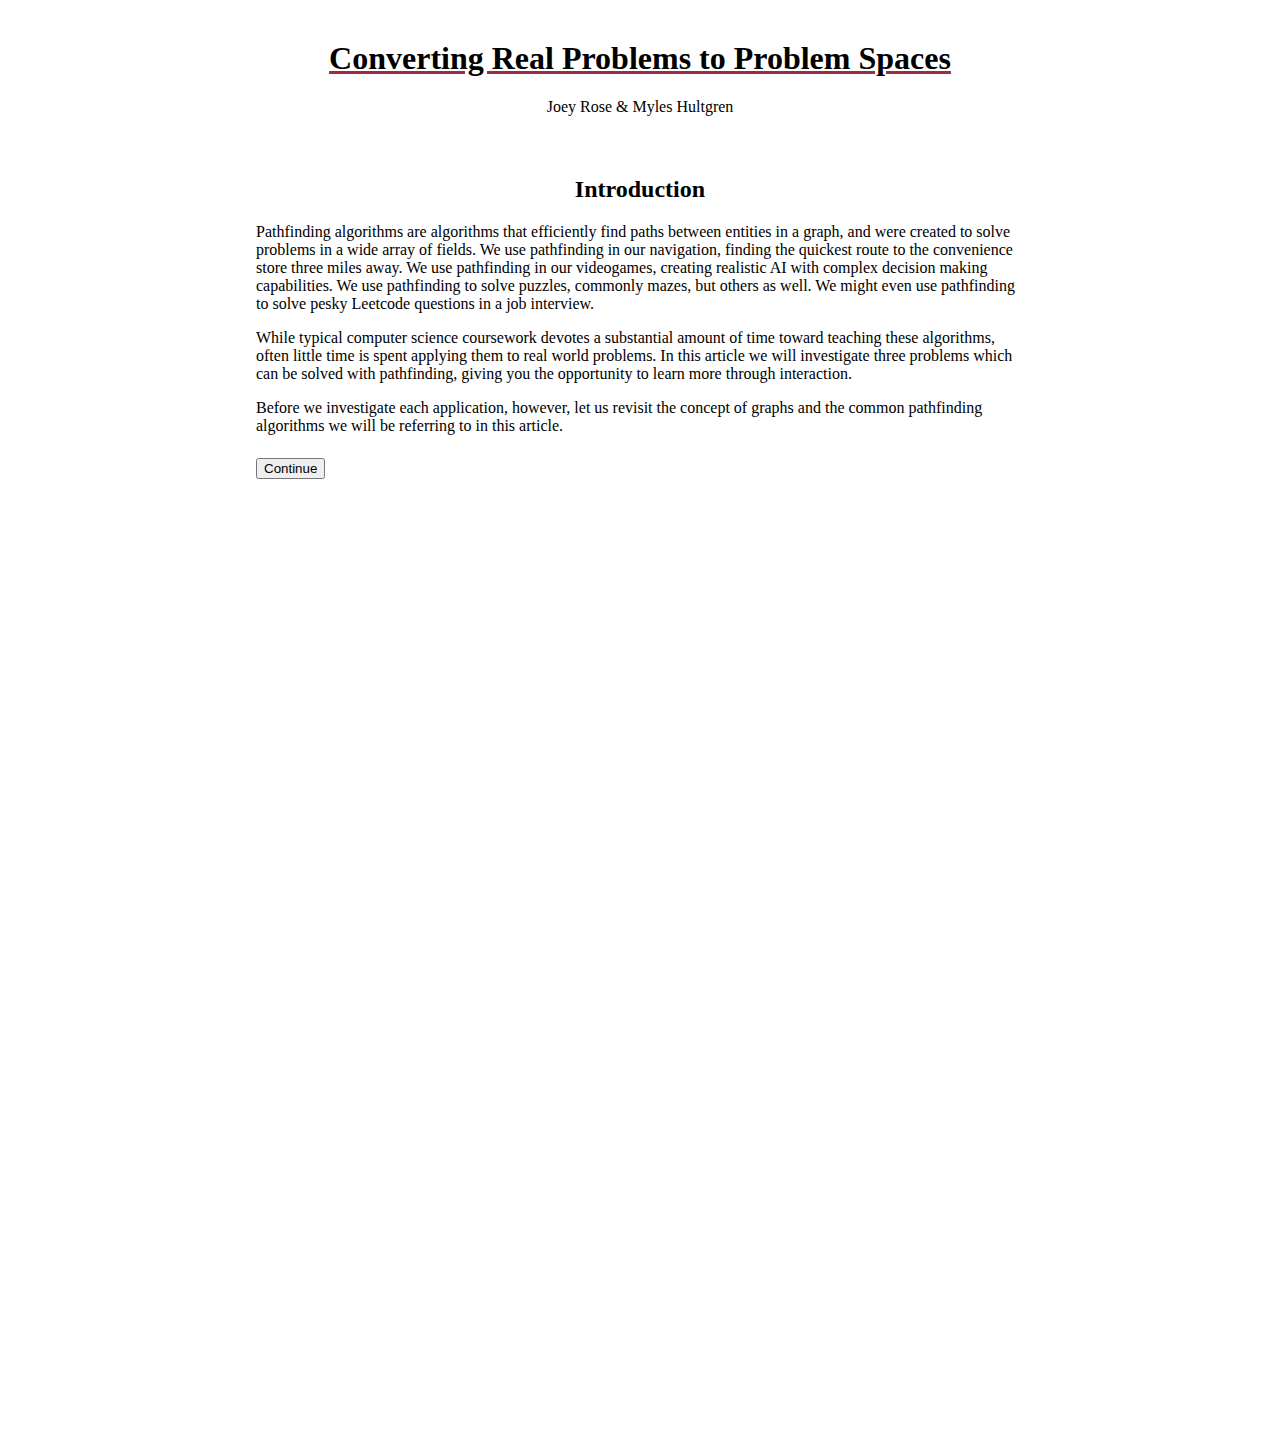
<file: index.html>
<!DOCTYPE html>
<html>
<head>
    <link href="https://cdn.jsdelivr.net/npm/bootstrap@5.0.0-beta3/dist/css/bootstrap.min.css" rel="stylesheet" integrity="sha384-eOJMYsd53ii+scO/bJGFsiCZc+5NDVN2yr8+0RDqr0Ql0h+rP48ckxlpbzKgwra6" crossorigin="anonymous">
    <link rel="stylesheet" href="styles.css">
    <link rel="stylesheet" href="https://cdnjs.cloudflare.com/ajax/libs/font-awesome/4.7.0/css/font-awesome.min.css">
</head>
<body>

    <div class="header">
        <h1>Converting Real Problems to Problem Spaces</h1>
        <p class="text-muted">Joey Rose &amp; Myles Hultgren</p>
    </div>

    <div>
        <div class="newSection">
            <div class="header">
                <h2>Introduction</h2>
            </div>
            <p>
                Pathfinding algorithms are algorithms that efficiently find paths between entities in a graph, and were created to solve problems in a wide array of fields. We use pathfinding in our navigation, finding the quickest route to the convenience store three miles away. We use pathfinding in our videogames, creating realistic AI with complex decision making capabilities. We use pathfinding to solve puzzles, commonly mazes, but others as well. We might even use pathfinding to solve pesky Leetcode questions in a job interview. 
            </p>
            <p>
                While typical computer science coursework devotes a substantial amount of time toward teaching these algorithms, often little time is spent applying them to real world problems. In this article we will investigate three problems which can be solved with pathfinding, giving you the opportunity to learn more through interaction.
            </p>
            <p>
                Before we investigate each application, however, let us revisit the concept of graphs and the common pathfinding algorithms we will be referring to in this article.
            </p>
            <button class="btn btn-outline-dark btn-sm continueButton" onclick="reveal_or_hide_next_div(this.parentElement.nextElementSibling, true)">Continue</button>
        </div>

        <div class = "newSection hiddenElement">
            <div class="header">
                <h3>Graphs</h3>
            </div>
            <p>
                A graph is a data structure where data is stored in a collection of interconnected vertices (nodes) and paths (edges). The ways in which nodes are connected by edges determines the type of graph as well. If the edges have a “cost” or “weight” associated with them, the graph is considered weighted rather than unweighted. In addition, if edges connect nodes in both directions, the graph is referred to as undirected as opposed to directed. Lastly, in a directed graph, if edges connect nodes in a loop of any size, the graph is classified as cyclic instead of acyclic. 
            </p>
            <button class="btn btn-outline-dark btn-sm continueButton" onclick="reveal_or_hide_next_div(this.parentElement.nextElementSibling, true)">Continue</button>
        </div>

        <div class = "newSection hiddenElement">
            <div class="header">
                <h3>Breadth-First Search (BFS)</h3>
            </div>

            <p>
                One of the most common pathfinding algorithms, Breadth First Search uses a queue to examine each neighbor of the source node before arriving at its destination. Starting at the source node, BFS checks each neighbor before moving on to each neighbor of those neighbors in turn, expanding outwards equally in all directions from the source as it searches.
            </p>
            <p>
                BFS guarantees the shortest path from source to destination in an unweighted graph, albeit in a fairly inefficient manner.
            </p>  
            <p>  
                Interact with the dropdown to see an example of the BFS in action. Watch as it examines each neighbor in turn before expanding outwards!
            </p>
            <div>
                <form onsubmit="show_video(this); return false;" class="form-inline">
                    <label for="intro-bfs">Choose an algorithm:</label>
                    <div style="display: flex;">
                        <select class="form-select form-select-lg" id="intro-bfs" name="intro-bfs">
                            <option value = "">No thanks</option>
                            <option value = "intro_bfs.mp4">Breadth-First</option>
                        </select>
                        <button class="selectButton btn btn-outline-dark" type="submit">Submit</button>
                    </div>
                </form>
                <video autoplay loop muted width="500" height="300" style="display: none;"></video>
            </div>
            <button class="btn btn-outline-dark btn-sm continueButton" onclick="reveal_or_hide_next_div(this.parentElement.nextElementSibling, true)">Continue</button>
        </div>

        <div class = "newSection hiddenElement">
            <div class="header">
                <h3>Depth-First Search (DFS)</h3>
            </div>

            <p>
                While BFS expands in all directions as it searches, Depth First Search algorithms use a stack to search as far as possible down one path, backtracking when a node with no more neighbors is reached. Starting at the source node, DFS examines each neighbor as far as it can go, before moving on to the next neighbor of the source node.        
            </p>
            <p>
                Unlike BFS, DFS does not guarantee the shortest path. However, it can be the preferred algorithm for larger graphs where the destination node is likely to be far from the source node, as fewer nodes can be visited in the process.
            </p>  
            <p>  
                Below is the same example, this time of the DFS. Note how it finishes each path before checking the path of neighboring nodes.
            </p>
            <div>
                <form onsubmit="show_video(this); return false;">
                    <label for="intro-dfs">Choose an algorithm:</label>
                    <div style="display: flex;">
                        <select class="form-select form-select-lg" id="intro-dfs" name="intro-bfs">
                            <option value = "">No thanks</option>
                            <option value = "intro_dfs.mp4">Depth-First</option>
                        </select>
                        <button class="selectButton btn btn-outline-dark" type="submit">Submit</button>
                    </div>
                </form>
                <video autoplay loop muted width="500" height="300" style="display: none;"></video>
            </div>
            <button class="btn btn-outline-dark btn-sm continueButton" onclick="reveal_or_hide_next_div(this.parentElement.nextElementSibling, true)">Continue</button>
        </div>

        <div class = "newSection hiddenElement">
            <div class="header">
                <h3>Dijkstra's Algorithm</h3>
            </div>
            <p>
                Created in 1956 by Edsger Dijkstra, Dijkstra’s algorithm uses a priority queue to find the shortest path. Dijkstra’s priority queue consists of paths ranked by their total cost, or the sum of all the edge weights that make up the path, such that the path with the minimum total cost exists at the top of the queue. By prioritizing visiting nodes that minimize overall cost, Dijkstra’s algorithm ensures that the path of lowest cost is always being dealt with, thus guaranteeing a shortest path. Dijkstra’s algorithm excels when used with weighted graphs, where edge weights distinguish shortest paths from shortest paths in the euclidean sense.
            <p>
            <p>  
                One thing to keep in mind is that, due to the priority queue requiring reordering when adding a new node to the queue, Dijkstra’s algorithm has added time complexity in that regard.
            </p>
            <p>Check out what it looks like here!</p>
            <div>
                <form onsubmit="show_video(this); return false;">
                    <label for="intro-dijkstras">Choose an algorithm:</label>
                    <div style="display: flex;">
                        <select class="form-select form-select-lg" id="intro-dijkstras" name="intro-bfs">
                            <option value = "">No thanks</option>
                            <option value = "intro_dijkstras.mp4">Dijkstra’s algorithm</option>
                        </select>
                        <button class="selectButton btn btn-outline-dark" type="submit">Submit</button>
                    </div>
                </form>
                <video autoplay loop muted width="500" height="300" style="display: none;"></video>
            </div>
            <button class="btn btn-outline-dark btn-sm continueButton" onclick="reveal_or_hide_next_div(this.parentElement.nextElementSibling, true)">Continue</button>
        </div>

        <div class = "newSection hiddenElement">
            <div class="header">
                <h3>A* Algorithm</h3>
            </div>

            <p>
                The A* algorithm builds on top of Dijkstra’s algorithm, taking both total path cost and the distance of a node from the destination node into account when adding new paths to the priority queue.
            <p>
            <p>  
                By doing so, A* ensures that the shortest path that approaches the destination node is taken into account, usually requiring the examination of fewer nodes. However, because the distance from the destination heuristic may not be applicable to all types of problems, A* may not be an appropriate algorithm in all cases.
            </p>
            <p>Check out what it looks like here!</p>
            <div>
                <form onsubmit="show_video(this); return false;">
                    <label for="intro-A_">Choose an algorithm:</label>
                    <div style="display: flex;">
                        <select class="form-select form-select-lg" id="intro-A_" name="intro-bfs">
                            <option value = "">No thanks</option>
                            <option value = "intro_A_.mp4">A* algorithm</option>
                        </select>
                        <button class="selectButton btn btn-outline-dark" type="submit">Submit</button>
                    </div>
                </form>
                <video autoplay loop muted width="500" height="300" style="display: none;"></video>
            </div>
            <button class="btn btn-outline-dark btn-sm continueButton" onclick="reveal_or_hide_next_div(this.parentElement.nextElementSibling, true)">Continue</button>
        </div>

        <div class = "newSection hiddenElement">
            <div class="header">
                <h2>Real world examples</h2>
            </div>

            <p>
                Now that the four algorithms have been introduced, it is time we move on to consider some real world examples in which these algorithms can be used.
            </p>
            <p>
                Note: problems and algorithms were modeled using Clement Mihailescu’s Pathfinding Visualizer tool, available <a href=’https://clementmihailescu.github.io/Pathfinding-Visualizer/#’>here</a>.
            </p>
            <button class="btn btn-outline-dark btn-sm continueButton" onclick="reveal_or_hide_next_div(this.parentElement.nextElementSibling, true)">Continue</button>
        </div>

        <div class = "newSection loadingElement">
            <div class="header">
                <h1>Sliding Block Puzzles</h1>
            </div>

            <p>
                One example of a problem that can be solved via pathfinding algorithms is a sliding-puzzle game! In this game, players receive an NxN board randomly populated with tiles numbered 1 - (N^2) - , and are tasked with sliding pieces along certain routes to establish a certain end-configuration. See for yourself what it’s like on a 3x3 board!
            </p>

            <iframe name='proprofs' id='proprofs' height='625' width='770px' style='overflow-x: hidden;' frameborder=0 marginwidth=0 marginheight=0 src='https://www.proprofsgames.com/puzzle/sliding/mona-lisaq/?ew=500' onload="let_iframe_load_before_hiding(this)"></iframe>
            <p>
                While this may not seem solvable using pathfinding at first glance, let us consider how we might leverage existing algorithms to find a working solution.
            </p>
            <button class="btn btn-outline-dark btn-sm continueButton" onclick="reveal_or_hide_next_div(this.parentElement.nextElementSibling, true)">Continue</button>
        </div>

        <div class = "hiddenElement">
            <h4>Quiz</h4>
            <form id = "q1" onsubmit="check_answer(this); return false;">
                <p>Sliding block puzzles can be thought of as a graph problem</p>
                <input type="radio" id="q1ans1" name = "question1">
                <label for="q1ans1">True</label><br>

                <input type="radio" id="q1ans2" name = "question1">
                <label for="q1ans2">False</label><br>

                <button class="btn btn-outline-dark" type="submit">Submit</button>
                <i class="fa fa-check" aria-hidden="true" style="color: green; display: none;"></i>
                <i class="fa fa-times" aria-hidden="true" style="color: red; display: none;"></i>
            </form>
        </div>

        <div class = "hiddenElement">
            <form id = "q2" onsubmit="check_answer(this); return false;">
                <p>What would the nodes and edges be?</p>
                <input type="radio" id="q2ans1" name = "question2">
                <label for="q2ans1">Nodes are the leftover spaces, and edges are the remaining tiles</label><br>

                <input type="radio" id="q2ans2" name = "question2">
                <label for="q2ans2">Nodes are boards, edges connect boards differing by one move</label><br>

                <input type="radio" id="q2ans3" name = "question2">
                <label for="q2ans3">Nodes are tiles in a board, edges connect one tile to another</label><br>

                <input type="radio" id="q2ans4" name = "question2">
                <label for="q2ans4">None of the above</label><br>

                <button class="btn btn-outline-dark" type="submit">Submit</button>
                <i class="fa fa-check" aria-hidden="true" style="color: green; display: none;"></i>
                <i class="fa fa-times" aria-hidden="true" style="color: red; display: none;"></i>
            </form>
        </div>
        <div class = "hiddenElement">
            <form id = "q3" onsubmit="check_answer(this); return false;">
                <p>How many neighbors would a node have?</p>
                <input type="radio" id="q3ans1" name = "question3">
                <label for="q3ans1">It depends on the size of the board</label><br>

                <input type="radio" id="q3ans2" name = "question3">
                <label for="q3ans2">4</label><br>

                <input type="radio" id="q3ans3" name = "question3">
                <label for="q3ans3">Between 2 and 4</label><br>

                <input type="radio" id="q3ans4" name = "question3">
                <label for="q3ans4">2</label><br>

                <button class="btn btn-outline-dark" type="submit">Submit</button>
                <i class="fa fa-check" aria-hidden="true" style="color: green; display: none;"></i>
                <i class="fa fa-times" aria-hidden="true" style="color: red; display: none;"></i>
            </form>
        </div>
        <div class = "hiddenElement">
            <h3>How the algorithm would affect problem solving</h3>
            <p>
                In these visualizations, each cell represents an entire board. The asterisk symbolizes the starting board while the target represents the finished, solved board. So, as the algorithm visits each neighbor, think of it as reaching a new board after moving a piece.
            </p>
            <div>
                <form onsubmit="show_video(this); return false;">
                    <label for="example1visuals">Choose an algorithm:</label>
                    <div style="display: flex;">
                        <select class="form-select form-select-lg" id="example1visuals" name="example1visuals">
                            <option value = "">No thanks</option>
                            <option value = "example1_bfs.mp4">Breadth-First</option>
                            <option value = "example1_dfs.mp4">Depth-First</option>
                            <option value = "example1_dijkstras.mp4">Dijkstra's</option>
                        </select>
                        <button class="selectButton btn btn-outline-dark" type="submit">Submit</button>
                    </div>
                </form>
                <video autoplay loop muted width="500" height="300" style="display: none;"></video>
            </div>
            <button class="btn btn-outline-dark btn-sm continueButton" onclick="reveal_or_hide_next_div(this.parentElement.nextElementSibling, true)">Continue</button>
        </div>

        <div class = "hiddenElement">
            <p>
                In these visualizations, we can see how different approaches work to find the best route. Because the graph space for game boards is unweighted, approaches using breadth-first search and dijkstra’s become almost indistinguishable. On the other hand, a depth-first search based approach clearly does not find the minimal moves necessary to reach the destination node. Lastly, A* is not even applicable here since a heuristic based on distance from the end board would not make much sense.
            </p>

            <button class="btn btn-outline-dark btn-sm continueButton" onclick="reveal_or_hide_next_div(this.parentElement.nextElementSibling, true)">Continue</button>
        </div>

        <div class = "newSection hiddenElement">
            <div class="header">
                <h1>Routing and Navigation</h1>
            </div>

                <p>
                    If you have ever been lost or in need of directions, you will recognize the value of mapping systems like Google Maps in providing the fastest routes from point A to point B. While it may not seem like it, this technology can be boiled down to a pathfinding problem, and solved using the algorithms you know! In this example, we ask of you to frame this real world problem in such a manner.
                </p>

                <button class="btn btn-outline-dark btn-sm continueButton" onclick="reveal_or_hide_next_div(this.parentElement.nextElementSibling, true)">Continue</button>
        </div>
        <div class = "hiddenElement">
            <h4>Quiz</h4>
            <form id = "q4" onsubmit="check_answer(this); return false;">
                <p>Routing problems should always be implemented with unweighted graphs</p>
                <input type="radio" id="q4ans1" name = "question4">
                <label for="q4ans1">True</label><br>

                <input type="radio" id="q4ans2" name = "question4">
                <label for="q4ans2">False</label><br>

                <button class="btn btn-outline-dark" type="submit">Submit</button>
                <i class="fa fa-check" aria-hidden="true" style="color: green; display: none;"></i>
                <i class="fa fa-times" aria-hidden="true" style="color: red; display: none;"></i>
            </form>
        </div>

        <div class = "hiddenElement">
            <form id = "q5" onsubmit="check_answer(this); return false;">
                <p>What would the nodes and edges be for a typical routing problem?</p>
                <input type="radio" id="q5ans1" name = "question5">
                <label for="q5ans1">Nodes are intersections, edges are connections between intersections</label><br>

                <input type="radio" id="q5ans2" name = "question5">
                <label for="q5ans2">Nodes are different areas of interest, edges are roads connecting each area</label><br>

                <input type="radio" id="q5ans3" name = "question5">
                <label for="q5ans3">Nodes are all walkable/bikeable paths, edges are connections between paths</label><br>

                <input type="radio" id="q5ans4" name = "question5">
                <label for="q5ans4">None of the above</label><br>

                <button class="btn btn-outline-dark" type="submit">Submit</button>
                <i class="fa fa-check" aria-hidden="true" style="color: green; display: none;"></i>
                <i class="fa fa-times" aria-hidden="true" style="color: red; display: none;"></i>
            </form>
        </div>

        <div class = "hiddenElement">
            <form id = "q6" onsubmit="check_answer(this); return false;">
                <p>What would a useful heuristic be for this problem?</p>
                <input type="radio" id="q6ans1" name = "question6">
                <label for="q6ans1">Distance from source to node</label><br>

                <input type="radio" id="q6ans2" name = "question6">
                <label for="q6ans2">Distance from node to destination</label><br>

                <input type="radio" id="q6ans3" name = "question6">
                <label for="q6ans3">Both the first and second answers</label><br>

                <input type="radio" id="q6ans4" name = "question6">
                <label for="q6ans4">No heuristic necessary</label><br>

                <button class="btn btn-outline-dark" type="submit">Submit</button>
                <i class="fa fa-check" aria-hidden="true" style="color: green; display: none;"></i>
                <i class="fa fa-times" aria-hidden="true" style="color: red; display: none;"></i>
            </form>
        </div>

        <div class = "hiddenElement">
            <h3>How the algorithm would affect problem solving</h3>
            <div>
                <form onsubmit="show_video(this); return false;">
                    <label for="example2visuals">Choose an algorithm:</label>
                    <div style="display: flex;">
                        <select class="form-select form-select-lg" id="example2visuals" name="example2visuals">
                            <option value = "">No thanks</option>
                            <option value = "example2_bfs.mp4">Breadth-First</option>
                            <option value = "example2_dfs.mp4">Depth-First</option>
                            <option value = "example2_dijkstras.mp4">Dijkstra's</option>
                            <option value = "example2_A_.mp4">A*</option>
                        </select>
                        <button class="selectButton btn btn-outline-dark" type="submit">Submit</button>
                    </div>
                </form>
                <video autoplay loop muted width="500" height="300" style="display: none;"></video>
            </div>
            <button class="btn btn-outline-dark btn-sm continueButton" onclick="reveal_or_hide_next_div(this.parentElement.nextElementSibling, true)">Continue</button>
        </div>

        <div class = "hiddenElement">
            <p>
                In these visualizations, we can see how different approaches work to find the best route. As Dijkstra’s &amp; A* both use weighted graphs, traffic is represented using higher cost ‘weight’ nodes. As you can see, A* is the most useful application for this specific problem, as it takes into account traffic and can efficiently find the shortest path using its heuristic.
            </p>

            <button class="btn btn-outline-dark btn-sm continueButton" onclick="reveal_or_hide_next_div(this.parentElement.nextElementSibling, true)">Continue</button>
        </div>

        <div class = "newSection hiddenElement">
            <div class="header">
                <h1>Progression of a System Over Time</h1>
            </div>

                <p>
                    Have you ever wondered what would happen if you let moldy food continue to take its course? If you knew the daily rate of progression, how long would it take for it to be completely moldy? This phenomenon embodies the progression of a system over time, and can be framed as a problem amenable by graph algorithms.
                </p>

                <p>
                    In the Leetcode question <a href=”https://leetcode.com/problems/rotting-oranges/”>Rotting Oranges</a>, the user must develop an algorithm to model the spread of rottenness from one orange to another. Given a graph of m columns by n rows filled with the numbers 0-2 (where 0 is an empty space, 1 is a fresh orange, and 2 is a rotten orange), the user must calculate how many minutes it will take for every orange to become rotten. Every minute, each rotten orange infects every orange above it, below it, or to either side. The program returns -1 if it is impossible for all oranges to become rotten (not within the radius of any rotten oranges), otherwise it returns the number of minutes elapsed before every orange is rotten. Think about how you would transform this into a problem space!
                </p>

                <button class="btn btn-outline-dark btn-sm continueButton" onclick="reveal_or_hide_next_div(this.parentElement.nextElementSibling, true)">Continue</button>
        </div>
        <div class = "hiddenElement">
            <h4>Quiz</h4>
            <form id = "q7" onsubmit="check_answer(this); return false;">
                <p>The best heuristic for this problem would be</p>
                <input type="radio" id="q7ans1" name = "question7">
                <label for="q7ans1">Distance from rotten orange to fresh orange</label><br>

                <input type="radio" id="q7ans2" name = "question7">
                <label for="q7ans2">Number of fresh oranges neighboring node</label><br>

                <input type="radio" id="q7ans3" name = "question7">
                <label for="q7ans3">Distance from fresh orange to rotten orange</label><br>

                <input type="radio" id="q7ans4" name = "question7">
                <label for="q7ans4">No heuristic at all</label><br>

                <button class="btn btn-outline-dark" type="submit">Submit</button>
                <i class="fa fa-check" aria-hidden="true" style="color: green; display: none;"></i>
                <i class="fa fa-times" aria-hidden="true" style="color: red; display: none;"></i>
            </form>
        </div>

        <div class = "hiddenElement">
            <form id = "q8" onsubmit="check_answer(this); return false;">
                <p>How many neighbors would a node have?</p>
                <input type="radio" id="q8ans1" name = "question8">
                <label for="q8ans1">Depends on the rate of progression</label><br>

                <input type="radio" id="q8ans2" name = "question8">
                <label for="q8ans2">Depends on the size of the graph</label><br>

                <input type="radio" id="q8ans3" name = "question8">
                <label for="q8ans3">Number of nodes / number of edges</label><br>

                <input type="radio" id="q8ans4" name = "question8">
                <label for="q8ans4">None of the above</label><br>

                <button class="btn btn-outline-dark" type="submit">Submit</button>
                <i class="fa fa-check" aria-hidden="true" style="color: green; display: none;"></i>
                <i class="fa fa-times" aria-hidden="true" style="color: red; display: none;"></i>
            </form>
        </div>

        <div class = "hiddenElement">
            <form id = "q9" onsubmit="check_answer(this); return false;">
                <p>Which algorithm is most suitable for this problem?</p>
                <input type="radio" id="q9ans1" name = "question9">
                <label for="q9ans1">Dijkstra’s</label><br>

                <input type="radio" id="q9ans2" name = "question9">
                <label for="q9ans2">Breadth-first search</label><br>

                <input type="radio" id="q9ans3" name = "question9">
                <label for="q9ans3">Depth-first search</label><br>

                <input type="radio" id="q9ans4" name = "question9">
                <label for="q9ans4">Any of the above</label><br>

                <button class="btn btn-outline-dark" type="submit">Submit</button>
                <i class="fa fa-check" aria-hidden="true" style="color: green; display: none;"></i>
                <i class="fa fa-times" aria-hidden="true" style="color: red; display: none;"></i>
            </form>
        </div>

        <div class = "hiddenElement">
            <h3>How the algorithm would affect problem solving</h3>
            <p>
                In these visualizations, each cell represents an entire board. The asterisk symbolizes the starting board while the target represents the finished, solved board. So, as the algorithm visits each neighbor, think of it as reaching a new board after moving a piece.
            </p>
            <div>
                <form onsubmit="show_video(this); return false;">
                    <label for="example3visuals">Choose an algorithm:</label>
                    <div style="display: flex;">
                        <select class="form-select form-select-lg" id="example3visuals" name="example3visuals">
                            <option value = "">No thanks</option>
                            <option value = "example3_bfs.mp4">Breadth-First</option>
                            <option value = "example3_dijkstras.mp4">Dijkstra's</option>
                        </select>
                        <button class="selectButton btn btn-outline-dark" type="submit">Submit</button>
                    </div>
                </form>
                <video autoplay loop muted width="500" height="300" style="display: none;"></video>
            </div>
            <button class="btn btn-outline-dark btn-sm continueButton" onclick="reveal_or_hide_next_div(this.parentElement.nextElementSibling, true)">Continue</button>
        </div>

        <div class = "hiddenElement">
            <p>
                In these visualizations, we can see how different approaches work to solve the problem. Unlike the other problems, only breadth-first search and Dijkstra’s algorithm work here, since they’re the only ones that traverse a graph in an even fashion (since the graph is unweighted for this problem). Despite sharing similar traversal patterns for this problem, it makes much more sense to approach this problem with breadth-first search given its simpler implementation and lack of reliance on a priority queue, which adds additional time complexity.
            </p>

            <button class="btn btn-outline-dark btn-sm continueButton" onclick="reveal_or_hide_next_div(this.parentElement.nextElementSibling, true)">Continue</button>
        </div>

        <div class = "newSection hiddenElement">
            <div class="header">
                <h1>Conclusion</h1>
            </div>

            <p>
                We know this has been a lot of information, but we hope that you have been able to come away with more knowledge concerning the potential implementations of pathfinding algorithms, as well as the benefits and drawbacks of each. Being a strong programmer does not only mean a knowledge of math or constant reading of documentation, but knowledge of useful algorithms and when to use them. If you ever find yourself stuck on a nasty coding problem, floundering in a coding interview or rushing to push code before midnight, keep in mind the algorithms introduced here. They might just come in handy!
            </p>
        </div>
    </div>
    <script>
        let form_id_to_correct_answer_id = 
        {
        "q1": "q1ans1",
        "q2": "q2ans2",
        "q3": "q3ans3",
        "q4": "q4ans2",
        "q5": "q5ans1",
        "q6": "q6ans2",
        "q7": "q7ans4",
        "q8": "q8ans4",
        "q9": "q9ans2"
        };

        function let_iframe_load_before_hiding(event) {
            event.parentElement.classList.add("hiddenElement");
            event.parentElement.classList.remove("loadingElement");
        };

        function show_video (event) {
            let video_name = event.getElementsByTagName("select")[0].value;

            console.log("video name is " + video_name);

            let video_elem = event.nextElementSibling;
            // if there's no value, make sure next sibling's display is none
            if (video_name == "") video_elem.style.display = "none";

            // else, make display visible and show proper video
            else {
                video_elem.setAttribute("src", video_name);
                video_elem.load();
                video_elem.style.display = "block";
            }

        }
        function check_answer (event) {
            console.log(event.id);
            // if answer is correct, keep showing next parts of the page up until latest point
            let correct_answer_id = form_id_to_correct_answer_id[event.id];

            let error_icon = document.getElementById(event.id).getElementsByClassName("fa fa-times")[0];
            let success_icon = document.getElementById(event.id).getElementsByClassName("fa fa-check")[0];

            let next_div = event.parentElement.nextElementSibling;

            if (document.getElementById(correct_answer_id).checked) {
                console.log("correct answer!")
                error_icon.style.display = "none";
                success_icon.style.display = "inline-block";

                reveal_or_hide_next_div(next_div, true);

            }
            // else, keep removing next parts of the page up until latest point
            else {
                console.log("wrong answer!")
                error_icon.style.display = "inline-block";
                success_icon.style.display = "none";

                reveal_or_hide_next_div(next_div, false)
            }
        }

        function reveal_or_hide_next_div (next_div, reveal) {
            console.log("revealing or hiding");
            console.log(next_div);
            while (next_div != null && next_div.getElementsByClassName("fa fa-check").length > 0) {
                if (next_div.getElementsByClassName("fa fa-check")[0].style.display != "inline-block") break;

                if (reveal == true) next_div.classList.add("revealedElement");
                else next_div.classList.remove("revealedElement");
                next_div = next_div.nextElementSibling;
            }
            if (next_div != null) {
                if (reveal == true) next_div.classList.add("revealedElement");
                else next_div.classList.remove("revealedElement");
            }
            window.scrollTo(0,document.body.scrollHeight);
        }
    </script>
</body>
</html>
</file>
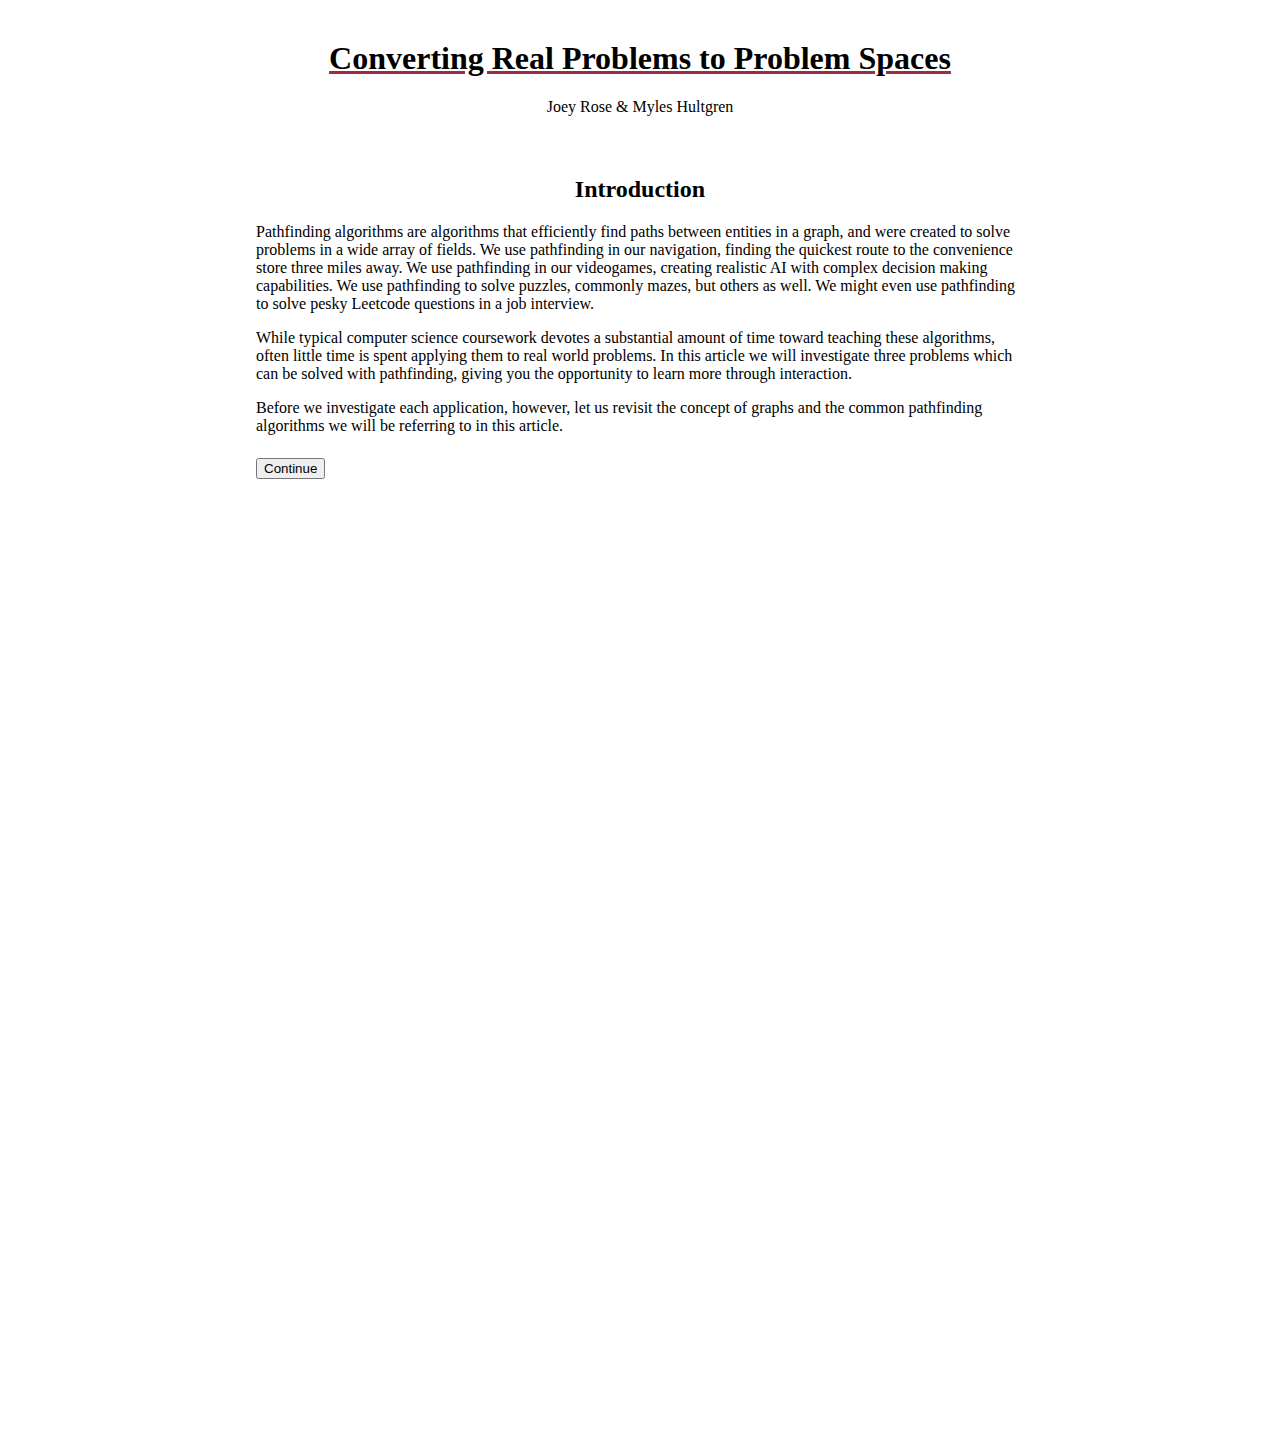
<file: home.html>
<!DOCTYPE html>
<html>
<head>
    <link href="https://cdn.jsdelivr.net/npm/bootstrap@5.0.0-beta3/dist/css/bootstrap.min.css" rel="stylesheet" integrity="sha384-eOJMYsd53ii+scO/bJGFsiCZc+5NDVN2yr8+0RDqr0Ql0h+rP48ckxlpbzKgwra6" crossorigin="anonymous">
    <link rel="stylesheet" href="styles.css">
    <link rel="stylesheet" href="https://cdnjs.cloudflare.com/ajax/libs/font-awesome/4.7.0/css/font-awesome.min.css">
</head>
<body>

    <div class="header">
        <h1>Converting Real Problems to Problem Spaces</h1>
        <p class="text-muted">Joey Rose &amp; Myles Hultgren</p>
    </div>

    <div>
        <div class="newSection">
            <div class="header">
                <h2>Introduction</h2>
            </div>
            <p>
                Pathfinding algorithms are algorithms that efficiently find paths between entities in a graph, and were created to solve problems in a wide array of fields. We use pathfinding in our navigation, finding the quickest route to the convenience store three miles away. We use pathfinding in our videogames, creating realistic AI with complex decision making capabilities. We use pathfinding to solve puzzles, commonly mazes, but others as well. We might even use pathfinding to solve pesky Leetcode questions in a job interview. 
            </p>
            <p>
                While typical computer science coursework devotes a substantial amount of time toward teaching these algorithms, often little time is spent applying them to real world problems. In this article we will investigate three problems which can be solved with pathfinding, giving you the opportunity to learn more through interaction.
            </p>
            <p>
                Before we investigate each application, however, let us revisit the concept of graphs and the common pathfinding algorithms we will be referring to in this article.
            </p>
            <button class="btn btn-outline-dark btn-sm continueButton" onclick="reveal_or_hide_next_div(this.parentElement.nextElementSibling, true)">Continue</button>
        </div>

        <div class = "newSection hiddenElement">
            <div class="header">
                <h3>Graphs</h3>
            </div>
            <p>
                A graph is a data structure where data is stored in a collection of interconnected vertices (nodes) and paths (edges). The ways in which nodes are connected by edges determines the type of graph as well. If the edges have a “cost” or “weight” associated with them, the graph is considered weighted rather than unweighted. In addition, if edges connect nodes in both directions, the graph is referred to as undirected as opposed to directed. Lastly, in a directed graph, if edges connect nodes in a loop of any size, the graph is classified as cyclic instead of acyclic. 
            </p>
            <button class="btn btn-outline-dark btn-sm continueButton" onclick="reveal_or_hide_next_div(this.parentElement.nextElementSibling, true)">Continue</button>
        </div>

        <div class = "newSection hiddenElement">
            <div class="header">
                <h3>Breadth-First Search (BFS)</h3>
            </div>

            <p>
                One of the most common pathfinding algorithms, Breadth First Search uses a queue to examine each neighbor of the source node before arriving at its destination. Starting at the source node, BFS checks each neighbor before moving on to each neighbor of those neighbors in turn, expanding outwards equally in all directions from the source as it searches.
            </p>
            <p>
                BFS guarantees the shortest path from source to destination in an unweighted graph, albeit in a fairly inefficient manner.
            </p>  
            <p>  
                Interact with the dropdown to see an example of the BFS in action. Watch as it examines each neighbor in turn before expanding outwards!
            </p>
            <div>
                <form onsubmit="show_video(this); return false;" class="form-inline">
                    <label for="intro-bfs">Choose an algorithm:</label>
                    <div style="display: flex;">
                        <select class="form-select form-select-lg" id="intro-bfs" name="intro-bfs">
                            <option value = "">No thanks</option>
                            <option value = "intro_bfs.mp4">Breadth-First</option>
                        </select>
                        <button class="selectButton btn btn-outline-dark" type="submit">Submit</button>
                    </div>
                </form>
                <video autoplay loop muted width="500" height="300" style="display: none;"></video>
            </div>
            <button class="btn btn-outline-dark btn-sm continueButton" onclick="reveal_or_hide_next_div(this.parentElement.nextElementSibling, true)">Continue</button>
        </div>

        <div class = "newSection hiddenElement">
            <div class="header">
                <h3>Depth-First Search (DFS)</h3>
            </div>

            <p>
                While BFS expands in all directions as it searches, Depth First Search algorithms use a stack to search as far as possible down one path, backtracking when a node with no more neighbors is reached. Starting at the source node, DFS examines each neighbor as far as it can go, before moving on to the next neighbor of the source node.        
            </p>
            <p>
                Unlike BFS, DFS does not guarantee the shortest path. However, it can be the preferred algorithm for larger graphs where the destination node is likely to be far from the source node, as fewer nodes can be visited in the process.
            </p>  
            <p>  
                Below is the same example, this time of the DFS. Note how it finishes each path before checking the path of neighboring nodes.
            </p>
            <div>
                <form onsubmit="show_video(this); return false;">
                    <label for="intro-dfs">Choose an algorithm:</label>
                    <div style="display: flex;">
                        <select class="form-select form-select-lg" id="intro-dfs" name="intro-bfs">
                            <option value = "">No thanks</option>
                            <option value = "intro_dfs.mp4">Depth-First</option>
                        </select>
                        <button class="selectButton btn btn-outline-dark" type="submit">Submit</button>
                    </div>
                </form>
                <video autoplay loop muted width="500" height="300" style="display: none;"></video>
            </div>
            <button class="btn btn-outline-dark btn-sm continueButton" onclick="reveal_or_hide_next_div(this.parentElement.nextElementSibling, true)">Continue</button>
        </div>

        <div class = "newSection hiddenElement">
            <div class="header">
                <h3>Dijkstra's Algorithm</h3>
            </div>
            <p>
                Created in 1956 by Edsger Dijkstra, Dijkstra’s algorithm uses a priority queue to find the shortest path. Dijkstra’s priority queue consists of paths ranked by their total cost, or the sum of all the edge weights that make up the path, such that the path with the minimum total cost exists at the top of the queue. By prioritizing visiting nodes that minimize overall cost, Dijkstra’s algorithm ensures that the path of lowest cost is always being dealt with, thus guaranteeing a shortest path. Dijkstra’s algorithm excels when used with weighted graphs, where edge weights distinguish shortest paths from shortest paths in the euclidean sense.
            <p>
            <p>  
                One thing to keep in mind is that, due to the priority queue requiring reordering when adding a new node to the queue, Dijkstra’s algorithm has added time complexity in that regard.
            </p>
            <p>Check out what it looks like here!</p>
            <div>
                <form onsubmit="show_video(this); return false;">
                    <label for="intro-dijkstras">Choose an algorithm:</label>
                    <div style="display: flex;">
                        <select class="form-select form-select-lg" id="intro-dijkstras" name="intro-bfs">
                            <option value = "">No thanks</option>
                            <option value = "intro_dijkstras.mp4">Dijkstra’s algorithm</option>
                        </select>
                        <button class="selectButton btn btn-outline-dark" type="submit">Submit</button>
                    </div>
                </form>
                <video autoplay loop muted width="500" height="300" style="display: none;"></video>
            </div>
            <button class="btn btn-outline-dark btn-sm continueButton" onclick="reveal_or_hide_next_div(this.parentElement.nextElementSibling, true)">Continue</button>
        </div>

        <div class = "newSection hiddenElement">
            <div class="header">
                <h3>A* Algorithm</h3>
            </div>

            <p>
                The A* algorithm builds on top of Dijkstra’s algorithm, taking both total path cost and the distance of a node from the destination node into account when adding new paths to the priority queue.
            <p>
            <p>  
                By doing so, A* ensures that the shortest path that approaches the destination node is taken into account, usually requiring the examination of fewer nodes. However, because the distance from the destination heuristic may not be applicable to all types of problems, A* may not be an appropriate algorithm in all cases.
            </p>
            <p>Check out what it looks like here!</p>
            <div>
                <form onsubmit="show_video(this); return false;">
                    <label for="intro-A_">Choose an algorithm:</label>
                    <div style="display: flex;">
                        <select class="form-select form-select-lg" id="intro-A_" name="intro-bfs">
                            <option value = "">No thanks</option>
                            <option value = "intro_A*.mp4">A* algorithm</option>
                        </select>
                        <button class="selectButton btn btn-outline-dark" type="submit">Submit</button>
                    </div>
                </form>
                <video autoplay loop muted width="500" height="300" style="display: none;"></video>
            </div>
            <button class="btn btn-outline-dark btn-sm continueButton" onclick="reveal_or_hide_next_div(this.parentElement.nextElementSibling, true)">Continue</button>
        </div>

        <div class = "newSection hiddenElement">
            <div class="header">
                <h2>Real world examples</h2>
            </div>

            <p>
                Now that the four algorithms have been introduced, it is time we move on to consider some real world examples in which these algorithms can be used.
            </p>
            <p>
                Note: problems and algorithms were modeled using Clement Mihailescu’s Pathfinding Visualizer tool, available <a href="https://clementmihailescu.github.io/Pathfinding-Visualizer/#">here</a>.
            </p>
            <button class="btn btn-outline-dark btn-sm continueButton" onclick="reveal_or_hide_next_div(this.parentElement.nextElementSibling, true)">Continue</button>
        </div>

        <div class = "newSection loadingElement">
            <div class="header">
                <h1>Sliding Block Puzzles</h1>
            </div>

            <p>
                One example of a problem that can be solved via pathfinding algorithms is a sliding-puzzle game! In this game, players receive an NxN board randomly populated with tiles numbered 1 - (N^2), and are tasked with sliding pieces along certain routes to establish a certain end-configuration. See for yourself what it’s like on a 3x3 board!
            </p>

            <iframe name='proprofs' id='proprofs' height='625' width='770px' style='overflow-x: hidden;' frameborder=0 marginwidth=0 marginheight=0 src='https://www.proprofsgames.com/puzzle/sliding/mona-lisaq/?ew=500' onload="let_iframe_load_before_hiding(this)"></iframe>
            <p>
                While this may not seem solvable using pathfinding at first glance, let us consider how we might leverage existing algorithms to find a working solution.
            </p>
            <button class="btn btn-outline-dark btn-sm continueButton" onclick="reveal_or_hide_next_div(this.parentElement.nextElementSibling, true)">Continue</button>
        </div>

        <div class = "hiddenElement">
            <h4>Quiz</h4>
            <form id = "q1" onsubmit="check_answer(this); return false;">
                <p>Sliding block puzzles can be thought of as a graph problem</p>
                <input type="radio" id="q1ans1" name = "question1">
                <label for="q1ans1">True</label><br>

                <input type="radio" id="q1ans2" name = "question1">
                <label for="q1ans2">False</label><br>

                <button class="btn btn-outline-dark" type="submit">Submit</button>
                <i class="fa fa-check" aria-hidden="true" style="color: green; display: none;"></i>
                <i class="fa fa-times" aria-hidden="true" style="color: red; display: none;"></i>
            </form>
        </div>

        <div class = "hiddenElement">
            <form id = "q2" onsubmit="check_answer(this); return false;">
                <p>What would the nodes and edges be?</p>
                <input type="radio" id="q2ans1" name = "question2">
                <label for="q2ans1">Nodes are the leftover spaces, and edges are the remaining tiles</label><br>

                <input type="radio" id="q2ans2" name = "question2">
                <label for="q2ans2">Nodes are boards, edges connect boards differing by one move</label><br>

                <input type="radio" id="q2ans3" name = "question2">
                <label for="q2ans3">Nodes are tiles in a board, edges connect one tile to another</label><br>

                <input type="radio" id="q2ans4" name = "question2">
                <label for="q2ans4">None of the above</label><br>

                <button class="btn btn-outline-dark" type="submit">Submit</button>
                <i class="fa fa-check" aria-hidden="true" style="color: green; display: none;"></i>
                <i class="fa fa-times" aria-hidden="true" style="color: red; display: none;"></i>
            </form>
        </div>
        <div class = "hiddenElement">
            <form id = "q3" onsubmit="check_answer(this); return false;">
                <p>How many neighbors would a node have?</p>
                <input type="radio" id="q3ans1" name = "question3">
                <label for="q3ans1">It depends on the size of the board</label><br>

                <input type="radio" id="q3ans2" name = "question3">
                <label for="q3ans2">4</label><br>

                <input type="radio" id="q3ans3" name = "question3">
                <label for="q3ans3">Between 2 and 4</label><br>

                <input type="radio" id="q3ans4" name = "question3">
                <label for="q3ans4">2</label><br>

                <button class="btn btn-outline-dark" type="submit">Submit</button>
                <i class="fa fa-check" aria-hidden="true" style="color: green; display: none;"></i>
                <i class="fa fa-times" aria-hidden="true" style="color: red; display: none;"></i>
            </form>
        </div>
        <div class = "hiddenElement">
            <h3>How the algorithm would affect problem solving</h3>
            <p>
                In these visualizations, each cell represents an entire board. The asterisk symbolizes the starting board while the target represents the finished, solved board. So, as the algorithm visits each neighbor, think of it as reaching a new board after moving a piece.
            </p>
            <div>
                <form onsubmit="show_video(this); return false;">
                    <label for="example1visuals">Choose an algorithm:</label>
                    <div style="display: flex;">
                        <select class="form-select form-select-lg" id="example1visuals" name="example1visuals">
                            <option value = "">No thanks</option>
                            <option value = "example1_bfs.mp4">Breadth-First</option>
                            <option value = "example1_dfs.mp4">Depth-First</option>
                            <option value = "example1_dijkstras.mp4">Dijkstra's</option>
                        </select>
                        <button class="selectButton btn btn-outline-dark" type="submit">Submit</button>
                    </div>
                </form>
                <video autoplay loop muted width="500" height="300" style="display: none;"></video>
            </div>
            <button class="btn btn-outline-dark btn-sm continueButton" onclick="reveal_or_hide_next_div(this.parentElement.nextElementSibling, true)">Continue</button>
        </div>

        <div class = "hiddenElement">
            <p>
                In these visualizations, we can see how different approaches work to find the best route. Because the graph space for game boards is unweighted, approaches using breadth-first search and dijkstra’s become almost indistinguishable. On the other hand, a depth-first search based approach clearly does not find the minimal moves necessary to reach the destination node. Lastly, A* is not even applicable here since a heuristic based on distance from the end board would not make much sense.
            </p>

            <button class="btn btn-outline-dark btn-sm continueButton" onclick="reveal_or_hide_next_div(this.parentElement.nextElementSibling, true)">Continue</button>
        </div>

        <div class = "newSection hiddenElement">
            <div class="header">
                <h1>Routing and Navigation</h1>
            </div>

                <p>
                    If you have ever been lost or in need of directions, you will recognize the value of mapping systems like Google Maps in providing the fastest routes from point A to point B. While it may not seem like it, this technology can be boiled down to a pathfinding problem, and solved using the algorithms you know! In this example, we ask of you to frame this real world problem in such a manner.
                </p>

                <button class="btn btn-outline-dark btn-sm continueButton" onclick="reveal_or_hide_next_div(this.parentElement.nextElementSibling, true)">Continue</button>
        </div>
        <div class = "hiddenElement">
            <h4>Quiz</h4>
            <form id = "q4" onsubmit="check_answer(this); return false;">
                <p>Routing problems should always be implemented with unweighted graphs</p>
                <input type="radio" id="q4ans1" name = "question4">
                <label for="q4ans1">True</label><br>

                <input type="radio" id="q4ans2" name = "question4">
                <label for="q4ans2">False</label><br>

                <button class="btn btn-outline-dark" type="submit">Submit</button>
                <i class="fa fa-check" aria-hidden="true" style="color: green; display: none;"></i>
                <i class="fa fa-times" aria-hidden="true" style="color: red; display: none;"></i>
            </form>
        </div>

        <div class = "hiddenElement">
            <form id = "q5" onsubmit="check_answer(this); return false;">
                <p>What would the nodes and edges be for a typical routing problem?</p>
                <input type="radio" id="q5ans1" name = "question5">
                <label for="q5ans1">Nodes are intersections, edges are connections between intersections</label><br>

                <input type="radio" id="q5ans2" name = "question5">
                <label for="q5ans2">Nodes are different areas of interest, edges are roads connecting each area</label><br>

                <input type="radio" id="q5ans3" name = "question5">
                <label for="q5ans3">Nodes are all walkable/bikeable paths, edges are connections between paths</label><br>

                <input type="radio" id="q5ans4" name = "question5">
                <label for="q5ans4">None of the above</label><br>

                <button class="btn btn-outline-dark" type="submit">Submit</button>
                <i class="fa fa-check" aria-hidden="true" style="color: green; display: none;"></i>
                <i class="fa fa-times" aria-hidden="true" style="color: red; display: none;"></i>
            </form>
        </div>

        <div class = "hiddenElement">
            <form id = "q6" onsubmit="check_answer(this); return false;">
                <p>What would a useful heuristic be for this problem?</p>
                <input type="radio" id="q6ans1" name = "question6">
                <label for="q6ans1">Distance from source to node</label><br>

                <input type="radio" id="q6ans2" name = "question6">
                <label for="q6ans2">Distance from node to destination</label><br>

                <input type="radio" id="q6ans3" name = "question6">
                <label for="q6ans3">Both the first and second answers</label><br>

                <input type="radio" id="q6ans4" name = "question6">
                <label for="q6ans4">No heuristic necessary</label><br>

                <button class="btn btn-outline-dark" type="submit">Submit</button>
                <i class="fa fa-check" aria-hidden="true" style="color: green; display: none;"></i>
                <i class="fa fa-times" aria-hidden="true" style="color: red; display: none;"></i>
            </form>
        </div>

        <div class = "hiddenElement">
            <h3>How the algorithm would affect problem solving</h3>
            <div>
                <form onsubmit="show_video(this); return false;">
                    <label for="example2visuals">Choose an algorithm:</label>
                    <div style="display: flex;">
                        <select class="form-select form-select-lg" id="example2visuals" name="example2visuals">
                            <option value = "">No thanks</option>
                            <option value = "example2_bfs.mp4">Breadth-First</option>
                            <option value = "example2_dfs.mp4">Depth-First</option>
                            <option value = "example2_dijkstras.mp4">Dijkstra's</option>
                            <option value = "example2_A*.mp4">A*</option>
                        </select>
                        <button class="selectButton btn btn-outline-dark" type="submit">Submit</button>
                    </div>
                </form>
                <video autoplay loop muted width="500" height="300" style="display: none;"></video>
            </div>
            <button class="btn btn-outline-dark btn-sm continueButton" onclick="reveal_or_hide_next_div(this.parentElement.nextElementSibling, true)">Continue</button>
        </div>

        <div class = "hiddenElement">
            <p>
                In these visualizations, we can see how different approaches work to find the best route. Because traffic and other factors can render some streets slower than others for transportation, graphs are always weighted for these problems. Because Dijkstra’s and A* take total path cost into account, they excel at finding the quickest route from point A to point B. Nevertheless, because A* can take into account distance from the destination node as well, it finds the shortest path more efficiently than the other algorithms.
            </p>

            <button class="btn btn-outline-dark btn-sm continueButton" onclick="reveal_or_hide_next_div(this.parentElement.nextElementSibling, true)">Continue</button>
        </div>

        <div class = "newSection hiddenElement">
            <div class="header">
                <h1>Progression of a System Over Time</h1>
            </div>

                <p>
                    Have you ever wondered what would happen if you let moldy food continue to take its course? If you knew the daily rate of progression, how long would it take for it to be completely moldy? This phenomenon embodies the progression of a system over time, and can be framed as a problem amenable by graph algorithms.
                </p>

                <p>
                    In the Leetcode question <a href="https://leetcode.com/problems/rotting-oranges/">Rotting Oranges</a>, the user must develop an algorithm to model the spread of rottenness from one orange to another. Given a graph of m columns by n rows filled with the numbers 0-2 (where 0 is an empty space, 1 is a fresh orange, and 2 is a rotten orange), the user must calculate how many minutes it will take for every orange to become rotten. Every minute, each rotten orange infects every orange above it, below it, or to either side. The program returns -1 if it is impossible for all oranges to become rotten (not within the radius of any rotten oranges), otherwise it returns the number of minutes elapsed before every orange is rotten. Think about how you would transform this into a problem space!
                </p>

                <button class="btn btn-outline-dark btn-sm continueButton" onclick="reveal_or_hide_next_div(this.parentElement.nextElementSibling, true)">Continue</button>
        </div>
        <div class = "hiddenElement">
            <h4>Quiz</h4>
            <form id = "q7" onsubmit="check_answer(this); return false;">
                <p>The best heuristic for this problem would be</p>
                <input type="radio" id="q7ans1" name = "question7">
                <label for="q7ans1">Distance from rotten orange to fresh orange</label><br>

                <input type="radio" id="q7ans2" name = "question7">
                <label for="q7ans2">Number of fresh oranges neighboring node</label><br>

                <input type="radio" id="q7ans3" name = "question7">
                <label for="q7ans3">Distance from fresh orange to rotten orange</label><br>

                <input type="radio" id="q7ans4" name = "question7">
                <label for="q7ans4">No heuristic at all</label><br>

                <button class="btn btn-outline-dark" type="submit">Submit</button>
                <i class="fa fa-check" aria-hidden="true" style="color: green; display: none;"></i>
                <i class="fa fa-times" aria-hidden="true" style="color: red; display: none;"></i>
            </form>
        </div>

        <div class = "hiddenElement">
            <form id = "q8" onsubmit="check_answer(this); return false;">
                <p>How many neighbors would a node have?</p>
                <input type="radio" id="q8ans1" name = "question8">
                <label for="q8ans1">Depends on the rate of progression</label><br>

                <input type="radio" id="q8ans2" name = "question8">
                <label for="q8ans2">Depends on the size of the graph</label><br>

                <input type="radio" id="q8ans3" name = "question8">
                <label for="q8ans3">Number of nodes / number of edges</label><br>

                <input type="radio" id="q8ans4" name = "question8">
                <label for="q8ans4">None of the above</label><br>

                <button class="btn btn-outline-dark" type="submit">Submit</button>
                <i class="fa fa-check" aria-hidden="true" style="color: green; display: none;"></i>
                <i class="fa fa-times" aria-hidden="true" style="color: red; display: none;"></i>
            </form>
        </div>

        <div class = "hiddenElement">
            <form id = "q9" onsubmit="check_answer(this); return false;">
                <p>Which algorithm is most suitable for this problem?</p>
                <input type="radio" id="q9ans1" name = "question9">
                <label for="q9ans1">Dijkstra’s</label><br>

                <input type="radio" id="q9ans2" name = "question9">
                <label for="q9ans2">Breadth-first search</label><br>

                <input type="radio" id="q9ans3" name = "question9">
                <label for="q9ans3">Depth-first search</label><br>

                <input type="radio" id="q9ans4" name = "question9">
                <label for="q9ans4">Any of the above</label><br>

                <button class="btn btn-outline-dark" type="submit">Submit</button>
                <i class="fa fa-check" aria-hidden="true" style="color: green; display: none;"></i>
                <i class="fa fa-times" aria-hidden="true" style="color: red; display: none;"></i>
            </form>
        </div>

        <div class = "hiddenElement">
            <h3>How the algorithm would affect problem solving</h3>
            <div>
                <form onsubmit="show_video(this); return false;">
                    <label for="example3visuals">Choose an algorithm:</label>
                    <div style="display: flex;">
                        <select class="form-select form-select-lg" id="example3visuals" name="example3visuals">
                            <option value = "">No thanks</option>
                            <option value = "example3_bfs.mp4">Breadth-First</option>
                            <option value = "example3_dijkstras.mp4">Dijkstra's</option>
                        </select>
                        <button class="selectButton btn btn-outline-dark" type="submit">Submit</button>
                    </div>
                </form>
                <video autoplay loop muted width="500" height="300" style="display: none;"></video>
            </div>
            <button class="btn btn-outline-dark btn-sm continueButton" onclick="reveal_or_hide_next_div(this.parentElement.nextElementSibling, true)">Continue</button>
        </div>

        <div class = "hiddenElement">
            <p>
                In these visualizations, we can see how different approaches work to solve the problem. Unlike the other problems, only breadth-first search and Dijkstra’s algorithm work here, since they’re the only ones that traverse a graph in an even fashion (since the graph is unweighted for this problem). Despite sharing similar traversal patterns for this problem, it makes much more sense to approach this problem with breadth-first search given its simpler implementation and lack of reliance on a priority queue, which adds additional time complexity.
            </p>

            <button class="btn btn-outline-dark btn-sm continueButton" onclick="reveal_or_hide_next_div(this.parentElement.nextElementSibling, true)">Continue</button>
        </div>

        <div class = "newSection hiddenElement">
            <div class="header">
                <h1>Conclusion</h1>
            </div>

            <p>
                We know this has been a lot of information, but we hope that you have been able to come away with more knowledge concerning the potential implementations of pathfinding algorithms, as well as the benefits and drawbacks of each. Being a strong programmer does not only mean a knowledge of math or constant reading of documentation, but knowledge of useful algorithms and when to use them. If you ever find yourself stuck on a nasty coding problem, floundering in a coding interview or rushing to push code before midnight, keep in mind the algorithms introduced here. They might just come in handy!
            </p>
        </div>
    </div>
    <script>
        let form_id_to_correct_answer_id = 
        {
        "q1": "q1ans1",
        "q2": "q2ans2",
        "q3": "q3ans3",
        "q4": "q4ans2",
        "q5": "q5ans1",
        "q6": "q6ans2",
        "q7": "q7ans4",
        "q8": "q8ans4",
        "q9": "q9ans2"
        };

        function let_iframe_load_before_hiding(event) {
            event.parentElement.classList.add("hiddenElement");
            event.parentElement.classList.remove("loadingElement");
        };

        function show_video (event) {
            let video_name = event.getElementsByTagName("select")[0].value;

            console.log("video name is " + video_name);

            let video_elem = event.nextElementSibling;
            // if there's no value, make sure next sibling's display is none
            if (video_name == "") video_elem.style.display = "none";

            // else, make display visible and show proper video
            else {
                video_elem.setAttribute("src", video_name);
                video_elem.load();
                video_elem.style.display = "block";
            }

        }
        function check_answer (event) {
            console.log(event.id);
            // if answer is correct, keep showing next parts of the page up until latest point
            let correct_answer_id = form_id_to_correct_answer_id[event.id];

            let error_icon = document.getElementById(event.id).getElementsByClassName("fa fa-times")[0];
            let success_icon = document.getElementById(event.id).getElementsByClassName("fa fa-check")[0];

            let next_div = event.parentElement.nextElementSibling;

            if (document.getElementById(correct_answer_id).checked) {
                console.log("correct answer!")
                error_icon.style.display = "none";
                success_icon.style.display = "inline-block";

                reveal_or_hide_next_div(next_div, true);

            }
            // else, keep removing next parts of the page up until latest point
            else {
                console.log("wrong answer!")
                error_icon.style.display = "inline-block";
                success_icon.style.display = "none";

                reveal_or_hide_next_div(next_div, false)
            }
        }

        function reveal_or_hide_next_div (next_div, reveal) {
            console.log("revealing or hiding");
            console.log(next_div);
            while (next_div != null && next_div.getElementsByClassName("fa fa-check").length > 0) {
                if (next_div.getElementsByClassName("fa fa-check")[0].style.display != "inline-block") break;

                if (reveal == true) next_div.classList.add("revealedElement");
                else next_div.classList.remove("revealedElement");
                next_div = next_div.nextElementSibling;
            }
            if (next_div != null) {
                if (reveal == true) next_div.classList.add("revealedElement");
                else next_div.classList.remove("revealedElement");
            }
            window.scrollTo(0,document.body.scrollHeight);
        }
    </script>
</body>
</html>
</file>
<file: styles.css>
.loadingElement {
    visibility: hidden;
}

.hiddenElement {
    display: none;
}

.revealedElement {
    display: block;
    animation: .5s slidein-left;
}

@keyframes slidein-left {
    0% {
        transform: translateX(-100%);
    }
    100% {
        transform: translateX(0);
    }
}

body {
    padding: 0 20vw;
    margin: 40px 0px;
}

.newSection {
    margin: 60px 0px 20px 0px;
}

.header {
    text-align: center;
}

.header h1 {
    text-decoration: underline;
    text-decoration-color: #9B2C47;
}

#authors {
    text-align: center;
}

form {
    margin: 10px 0px 20px 0px;
}

.btn {
    margin: 7px 0px;
}

video {
    display: block;
    margin: 0 auto;
}

.selectButton {
    margin-left: 10px;
}
</file>
